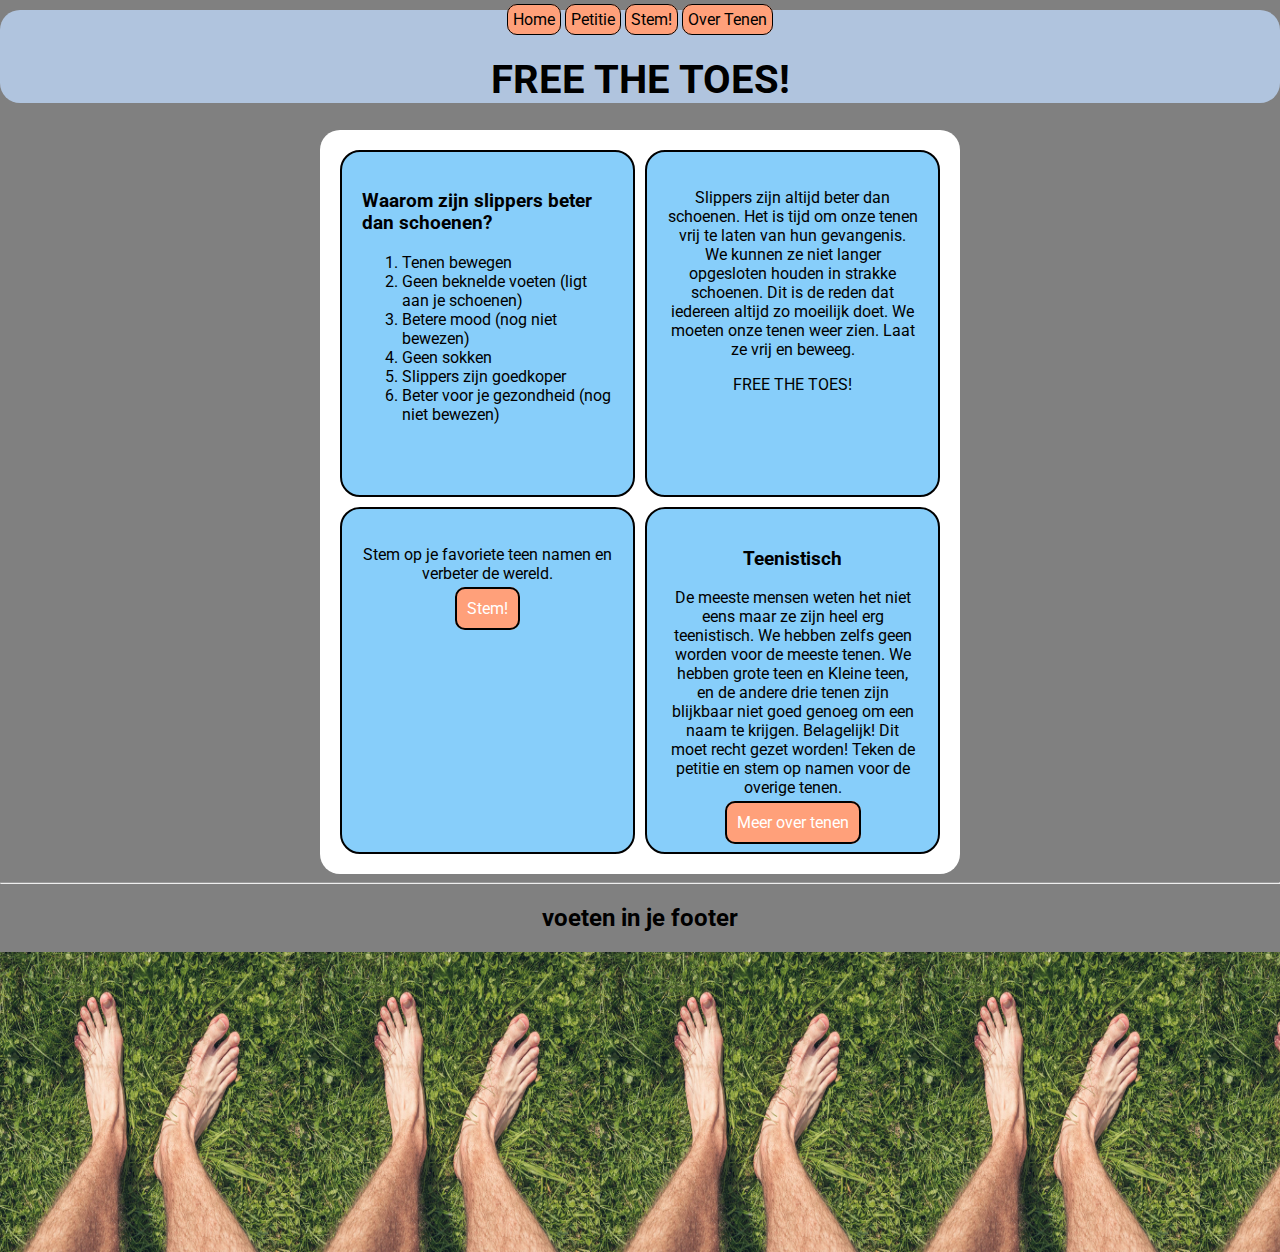
<file: index.html>
<!DOCTYPE html>
<html>
    <head>
        <link href="style.css" rel="stylesheet" type="text/css">
        <link href="https://fonts.googleapis.com/css2?family=Roboto:wght@300;400;700&display=swap" rel="stylesheet">
        <title>Slippers Over Shoes</title>
    </head>
    <body>
        <header>
            <nav>
                <a href="index.html">Home</a>
                <a href="petitie.html">Petitie</a>
                <a href="stem.html">Stem!</a>
                <a href="about.html">Over Tenen</a>
            </nav>
            <h1>FREE THE TOES!</h1>
        </header>
        <main class="container">
            <div class="opsomming">
                <h3>Waarom zijn slippers beter dan schoenen?</h3>
                <ol>
                    <li>Tenen bewegen</li>
                    <li>Geen beknelde voeten (ligt aan je schoenen)</li>
                    <li>Betere mood (nog niet bewezen)</li>
                    <li>Geen sokken</li>
                    <li>Slippers zijn goedkoper</li>
                    <li>Beter voor je gezondheid (nog niet bewezen)</li>
                </ol>
            </div>
            <div class="uitleg">
            <p>Slippers zijn altijd beter dan schoenen.
                Het is tijd om onze tenen vrij te laten van hun gevangenis.
                We kunnen ze niet langer opgesloten houden in strakke schoenen.
                Dit is de reden dat iedereen altijd zo moeilijk doet.
                We moeten onze tenen weer zien. Laat ze vrij en beweeg.</p>
                <p>FREE THE TOES!</p>
            </div>
            <div class="stem">
                <p id="stem-home">Stem op je favoriete teen namen en verbeter de wereld.</p>
                <a href="stem.html" id="stem-btn">Stem!</a>
            </div>
            <div class="over-tenen">
                <h3>Teenistisch</h3>
                <p>De meeste mensen weten het niet eens maar ze zijn heel erg teenistisch.
                    We hebben zelfs geen worden voor de meeste tenen. We hebben grote teen en Kleine teen, en de andere drie tenen zijn blijkbaar niet goed genoeg om een naam te krijgen.
                    Belagelijk!
                    Dit moet recht gezet worden!
                    Teken de petitie en stem op namen voor de overige tenen.</p>
                <a href="about.html" id="tenen-link">Meer over tenen</a>
            </div>
        </main>
    </body>
    <footer>
        <hr>
        <h2>voeten in je footer</h2>
        <div class="voeten">
            <img src="21fe7805eab7d609e5e43542e6645b71.jpeg" alt="voeten" class="footer-voeten">
            <img src="21fe7805eab7d609e5e43542e6645b71.jpeg" alt="voeten" class="footer-voeten">
            <img src="21fe7805eab7d609e5e43542e6645b71.jpeg" alt="voeten" class="footer-voeten">
            <img src="21fe7805eab7d609e5e43542e6645b71.jpeg" alt="voeten" class="footer-voeten">
            <img src="21fe7805eab7d609e5e43542e6645b71.jpeg" alt="voeten" class="footer-voeten">
        </div>
    </footer>
</html>
</file>
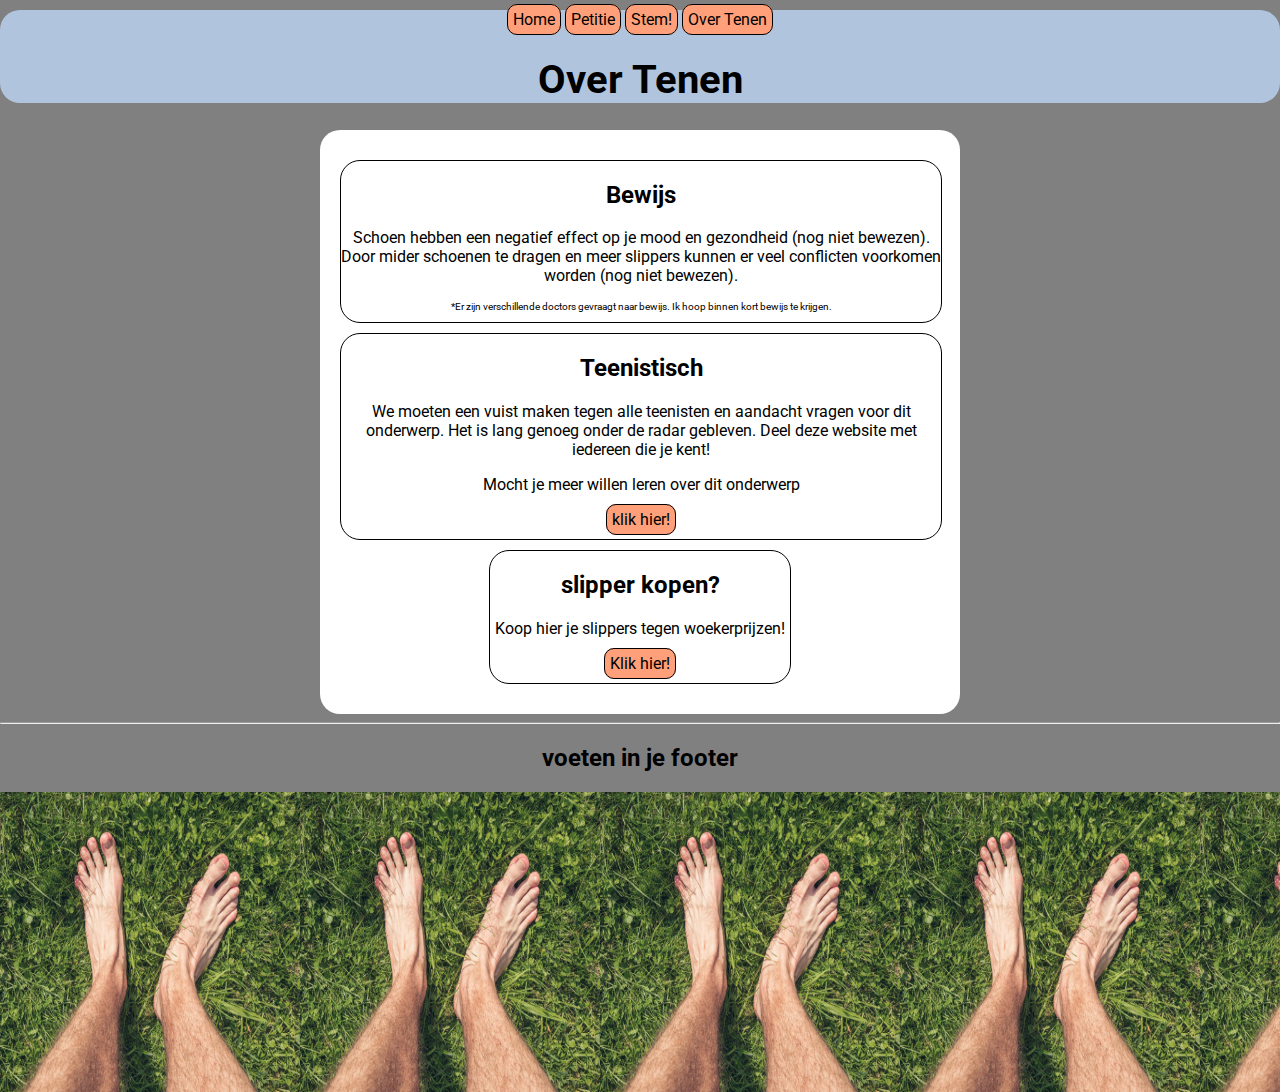
<file: about.html>
<!DOCTYPE html>
<html>
    <head>
        <link href="style.css" rel="stylesheet" type="text/css">
        <link href="https://fonts.googleapis.com/css2?family=Roboto:wght@300;400;700&display=swap" rel="stylesheet">
        <title>Slippers Over Shoes</title>
    </head>
    <body>
        <header>
            <nav>
                <a href="index.html">Home</a>
                <a href="petitie.html">Petitie</a>
                <a href="stem.html">Stem!</a>
                <a href="about.html">Over Tenen</a>
            </nav>
            <h1>Over Tenen</h1>
        </header>
        <main>
            <div class="bewijs">
                <h2>Bewijs</h2>
                <p>Schoen hebben een negatief effect op je mood en gezondheid (nog niet bewezen).
                     Door mider schoenen te dragen en meer slippers kunnen er veel conflicten voorkomen worden (nog niet bewezen).</p>
                <p class="bewijs-extra">*Er zijn verschillende doctors gevraagt naar bewijs. Ik hoop binnen kort bewijs te krijgen.</p>
            </div>
            <div class="Teenistisch">
                <h2>Teenistisch</h2>
                <p>We moeten een vuist maken tegen alle teenisten en aandacht vragen voor dit onderwerp.
                    Het is lang genoeg onder de radar gebleven. Deel deze website met iedereen die je kent!</p>
                <p>Mocht je meer willen leren over dit onderwerp</p>
                <a href="https://nl.wikipedia.org/wiki/Teen">klik hier!</a>
            </div>
            <div class="kopen">
                <h2>slipper kopen?</h2>
                <p>Koop hier je slippers tegen woekerprijzen!</p>
                <a href="https://www.ssense.com/en-de/men/product/visvim/multicolor-stars-geta-sandals/4057631?gclid=CjwKCAjwm_P5BRAhEiwAwRzSO9tA963Yi58UmBVaTtovGlDgcfowWAgXW3Ms-5tWXzn8485VmglXzxoCvpsQAvD_BwE">Klik hier!</a>
            </div>
        </main>
    </body>
    <footer>
        <hr>
        <h2>voeten in je footer</h2>
        <div class="voeten">
            <img src="21fe7805eab7d609e5e43542e6645b71.jpeg" alt="voeten" class="footer-voeten">
            <img src="21fe7805eab7d609e5e43542e6645b71.jpeg" alt="voeten" class="footer-voeten">
            <img src="21fe7805eab7d609e5e43542e6645b71.jpeg" alt="voeten" class="footer-voeten">
            <img src="21fe7805eab7d609e5e43542e6645b71.jpeg" alt="voeten" class="footer-voeten">
            <img src="21fe7805eab7d609e5e43542e6645b71.jpeg" alt="voeten" class="footer-voeten">
        </div>
    </footer>
</html>
</file>
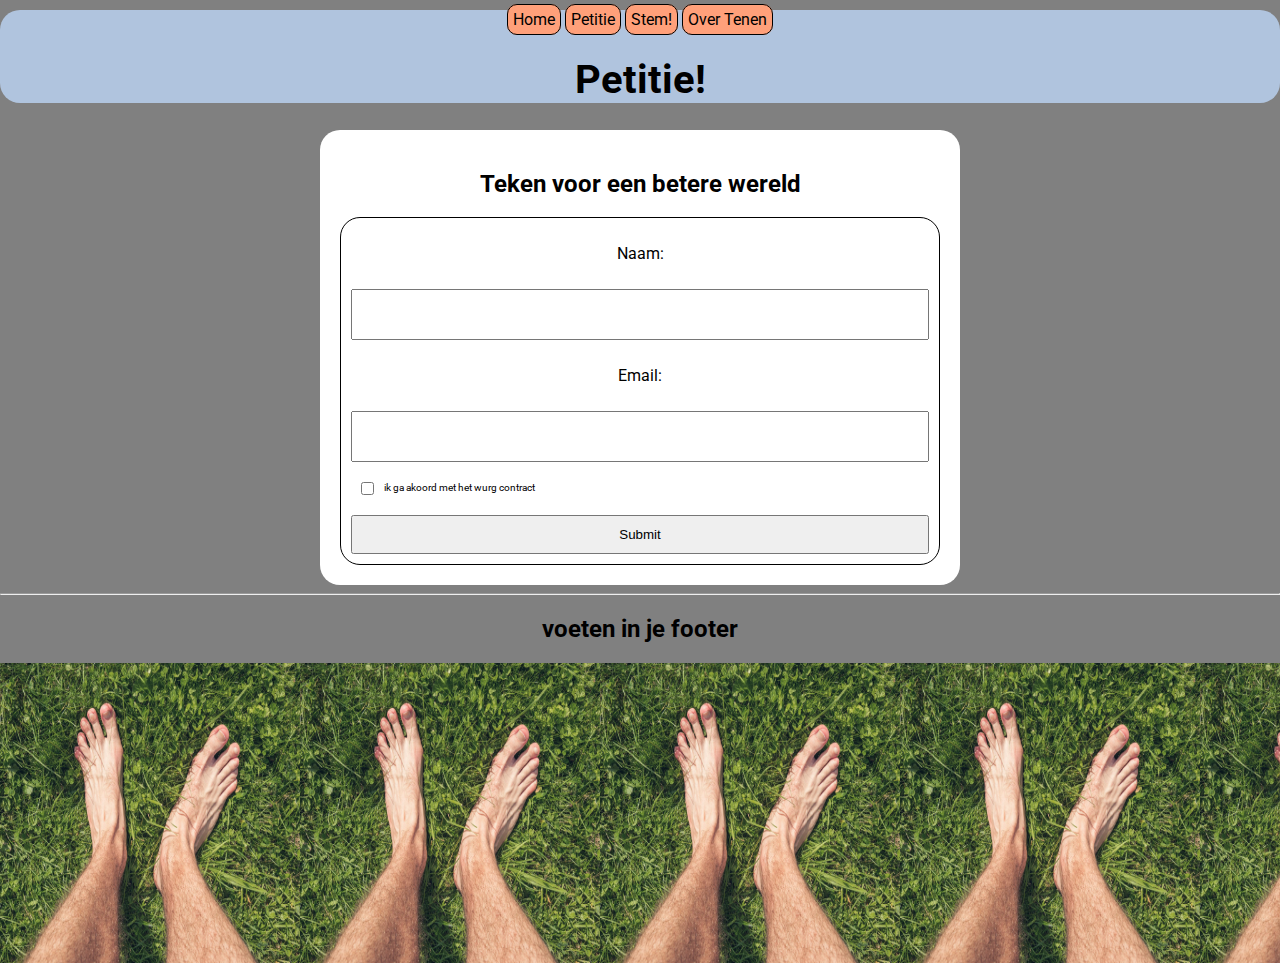
<file: petitie.html>
<!DOCTYPE html>
<html>
    <head>
        <link href="style.css" rel="stylesheet" type="text/css">
        <link href="https://fonts.googleapis.com/css2?family=Roboto:wght@300;400;700&display=swap" rel="stylesheet">
        <title>Slippers Over Shoes</title>
    </head>
    <body>
        <header>
            <nav>
                <a href="index.html">Home</a>
                <a href="petitie.html">Petitie</a>
                <a href="stem.html">Stem!</a>
                <a href="about.html">Over Tenen</a>
            </nav>
            <h1>Petitie!</h1>
        </header>
        <main>
            <h2>Teken voor een betere wereld</h2>
            <form class="petitie-form">
                <p>Naam:</p>
                <input type="text">
                <p>Email:</p>
                <input type="email">
                <div class="wurg-contract">
                    <input type="checkbox" id="checkbox">
                    <p>ik ga akoord met het wurg contract</p>
                </div>
                <input type="submit">
            </form>
        </main>
    </body>
    <footer>
        <hr>
        <h2>voeten in je footer</h2>
        <div class="voeten">
            <img src="21fe7805eab7d609e5e43542e6645b71.jpeg" alt="voeten" class="footer-voeten">
            <img src="21fe7805eab7d609e5e43542e6645b71.jpeg" alt="voeten" class="footer-voeten">
            <img src="21fe7805eab7d609e5e43542e6645b71.jpeg" alt="voeten" class="footer-voeten">
            <img src="21fe7805eab7d609e5e43542e6645b71.jpeg" alt="voeten" class="footer-voeten">
            <img src="21fe7805eab7d609e5e43542e6645b71.jpeg" alt="voeten" class="footer-voeten">
        </div>
    </footer>
</html>
</file>
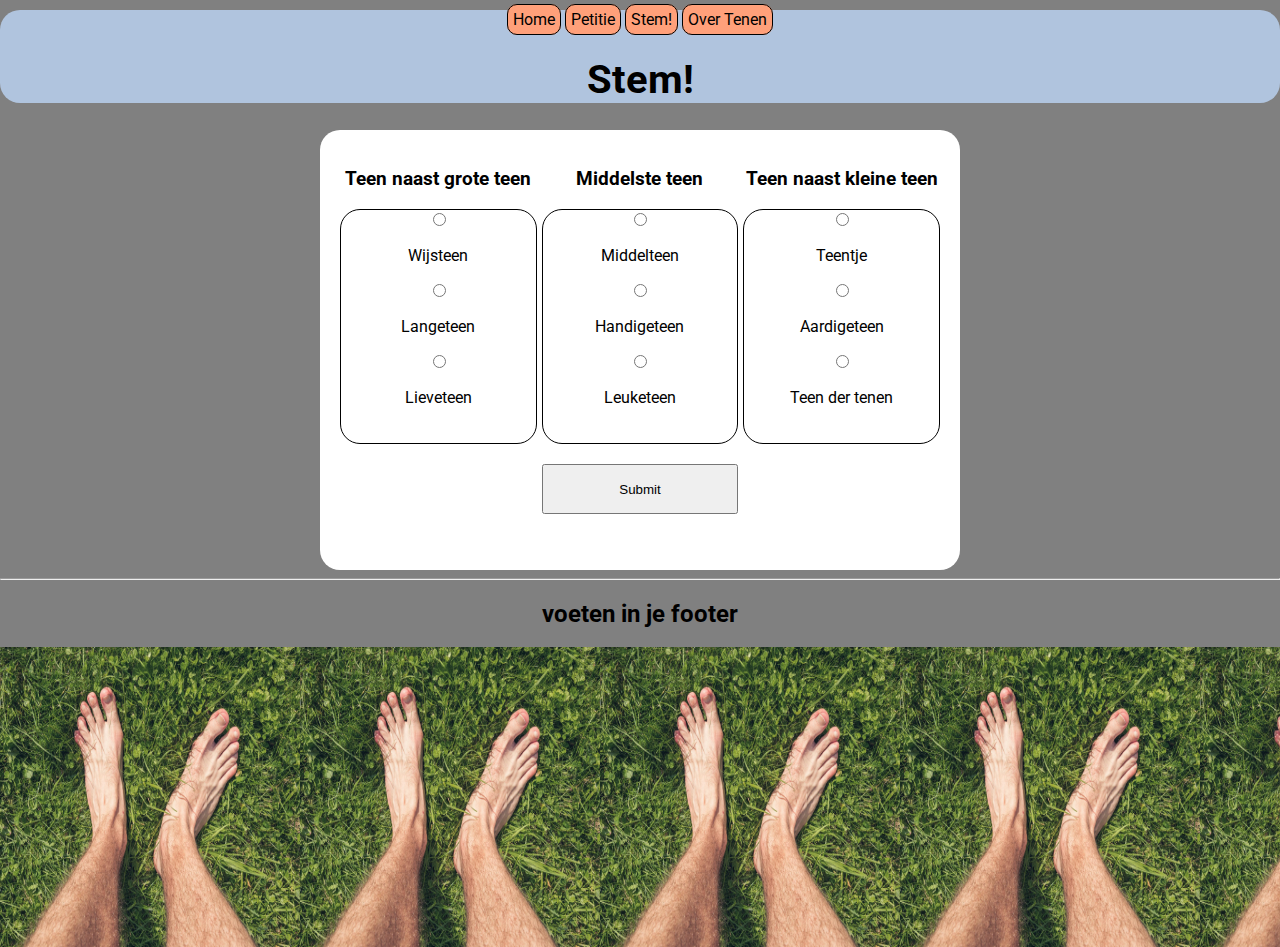
<file: stem.html>
<!DOCTYPE html>
<html>
    <head>
        <link href="style.css" rel="stylesheet" type="text/css">
        <link href="https://fonts.googleapis.com/css2?family=Roboto:wght@300;400;700&display=swap" rel="stylesheet">
        <title>Slippers Over Shoes</title>
    </head>
    <body>
        <header>
            <nav>
                <a href="index.html">Home</a>
                <a href="petitie.html">Petitie</a>
                <a href="stem.html">Stem!</a>
                <a href="about.html">Over Tenen</a>
            </nav>
            <h1>Stem!</h1>
        </header>
        <main class="teen-stemmen">
            <div class="teennaam">
                <h3>Teen naast grote teen</h3>
                <form class="teen1">
                    <input type="radio">
                    <p>Wijsteen</p>
                    <input type="radio">
                    <p>Langeteen</p>
                    <input type="radio">
                    <p>Lieveteen</p>
                </form>
            </div>
            <div class="teennaam">
                <h3>Middelste teen</h3>
                <form class="teen2">
                    <input type="radio">
                    <p>Middelteen</p>
                    <input type="radio">
                    <p>Handigeteen</p>
                    <input type="radio">
                    <p>Leuketeen</p>
                </form>
            </div>
            <div class="teennaam">
                <h3>Teen naast kleine teen</h3>
                <form class="teen3">
                    <input type="radio">
                    <p>Teentje</p>
                    <input type="radio">
                    <p>Aardigeteen</p>
                    <input type="radio">
                    <p>Teen der tenen</p>
                </form>
            </div>
            <input type="submit" id="stem-submit">
        </main>
    </body>
    <footer>
        <hr>
        <h2>voeten in je footer</h2>
        <div class="voeten">
            <img src="21fe7805eab7d609e5e43542e6645b71.jpeg" alt="voeten" class="footer-voeten">
            <img src="21fe7805eab7d609e5e43542e6645b71.jpeg" alt="voeten" class="footer-voeten">
            <img src="21fe7805eab7d609e5e43542e6645b71.jpeg" alt="voeten" class="footer-voeten">
            <img src="21fe7805eab7d609e5e43542e6645b71.jpeg" alt="voeten" class="footer-voeten">
            <img src="21fe7805eab7d609e5e43542e6645b71.jpeg" alt="voeten" class="footer-voeten">
        </div>
    </footer>
</html>
</file>
<file: style.css>
/* main styling */

body {
    background: gray;
    text-align: center;
    margin: 0 auto;
    margin-top: 10px;
    font-family: 'Roboto', sans-serif;
}
h1 {
    font-size: 40px;
}
header {
    background: lightsteelblue;
    border-radius: 20px;
    margin: 0 auto;
    padding: 0 10px;
}
main {
    background: white;
    border-radius: 20px;
    padding: 20px;
    width: 300px;
    margin: 0 auto;
}
.voeten {
    display: flex;
    margin: 0;
    flex-direction: row;
}
.footer-voeten {
    width: 300px;
    height: 300px;
}

/* home styling */

.container {
    display: grid;
    grid-template-columns: 1fr; 
    grid-template-rows: repeat(4, 1fr); 
    grid-column-gap: 0px;
    grid-row-gap: 10px;
    width: 300px;
    margin: 0 auto;
}
.opsomming {
    margin: 0 auto;
    padding: 20px;
    border: black 2px solid;
    text-align: left;
    background: lightskyblue;
    border-radius: 20px;
}
.uitleg {
    margin: 0 auto;
    padding: 20px;
    border: black 2px solid;
    background: lightskyblue;
    border-radius: 20px;
}
.stem {
    margin: 0 auto;
    padding: 20px;
    border: black 2px solid;
    background: lightskyblue;
    border-radius: 20px;
}
.over-tenen {
    margin: 0 auto;
    padding: 20px;
    border: black 2px solid;
    background: lightskyblue;
    border-radius: 20px;
}

/* about styling */

.bewijs {
    border: black 1px solid;
    border-radius: 20px;
    width: 300px;
    margin: 10px auto;
}
.Teenistisch {
    border: black 1px solid;
    border-radius: 20px;
    width: 300px;
    margin: 0 auto;
    padding-bottom: 10px;
}
.bewijs-extra {
    font-size: 10px;
}
.kopen {
    border: black 1px solid;
    border-radius: 20px;
    width: 300px;
    margin: 10px auto;
    padding-bottom: 10px;
}

/* forms */

.petitie-form {
    display: grid;
    grid-template-columns: 1fr; 
    grid-template-rows: repeat(4, 1fr); 
    grid-column-gap: 0px;
    grid-row-gap: 10px;
    border: black 1px solid;
    padding: 10px;
    background: white;
    border-radius: 20px;
}
input {
    padding: 10px;
}
.wurg-contract {
    display: flex;
    font-size: 10px;
}
#checkbox {
    margin: 10px;
}
.teen-stemmen {
    display: grid;
    grid-template-columns: 1fr 1fr 1fr; 
    grid-template-rows: 1fr 1fr 1fr 1fr; 
    grid-column-gap: 5px;
    grid-row-gap: 0px;
    height: 400px;
    width: 300px;
    margin: 0 auto;
}
.teen1 {
    grid-area: 1 / 1 / 4 / 2;
    border: black 1px solid;
    background: white;
    border-radius: 20px;
    padding-bottom: 20px;
}
.teen2 {
    grid-area: 1 / 2 / 4 / 3;
    border: black 1px solid;
    background: white;
    border-radius: 20px;
    padding-bottom: 20px;
}
.teen3 {
    grid-area: 1 / 3 / 4 / 4;
    border: black 1px solid;
    background: white;
    border-radius: 20px;
    padding-bottom: 2px;
}
#stem-submit {
    grid-area: 2 / 2 / 4 / 3;
    margin-top: 20px;
}

/* buttons */

a {
    margin: 10px auto;
    padding: 5px;
    text-decoration: none;
    color: black;
    background: lightsalmon;
    border: black 1px solid;
    border-radius: 10px;
}
a:hover {
    padding: 10px;
}
#stem-btn, #tenen-link {
    background: lightsalmon;
    padding: 10px;
    border: black 2px solid;
    text-decoration: none;
    color: white;
}
#stem-btn:hover, #tenen-link:hover {
    color: white;
    background: red;
    padding: 15px;
    font-size: 20px;
}

/* media querry */

@media (min-width:600px) {
    .container {
        display: grid;
        grid-template-columns: 1fr 1fr; 
        grid-template-rows: 1fr 1fr; 
        grid-column-gap: 10px;
        grid-row-gap: 10px;
        width: 600px;
        margin: 0 auto;
    }
    .teen-stemmen {
        width: 600px;
        margin: auto;
    }
    .teen3 {
        padding-bottom: 20px;
    }
    main {
        width: 600px;
        margin: 0 auto;
    }
    .bewijs {
        width: 600px;
        margin: 10px auto;
    }
    .Teenistisch {
        width: 600px;
        margin: 10px auto;
    }

}
</file>
